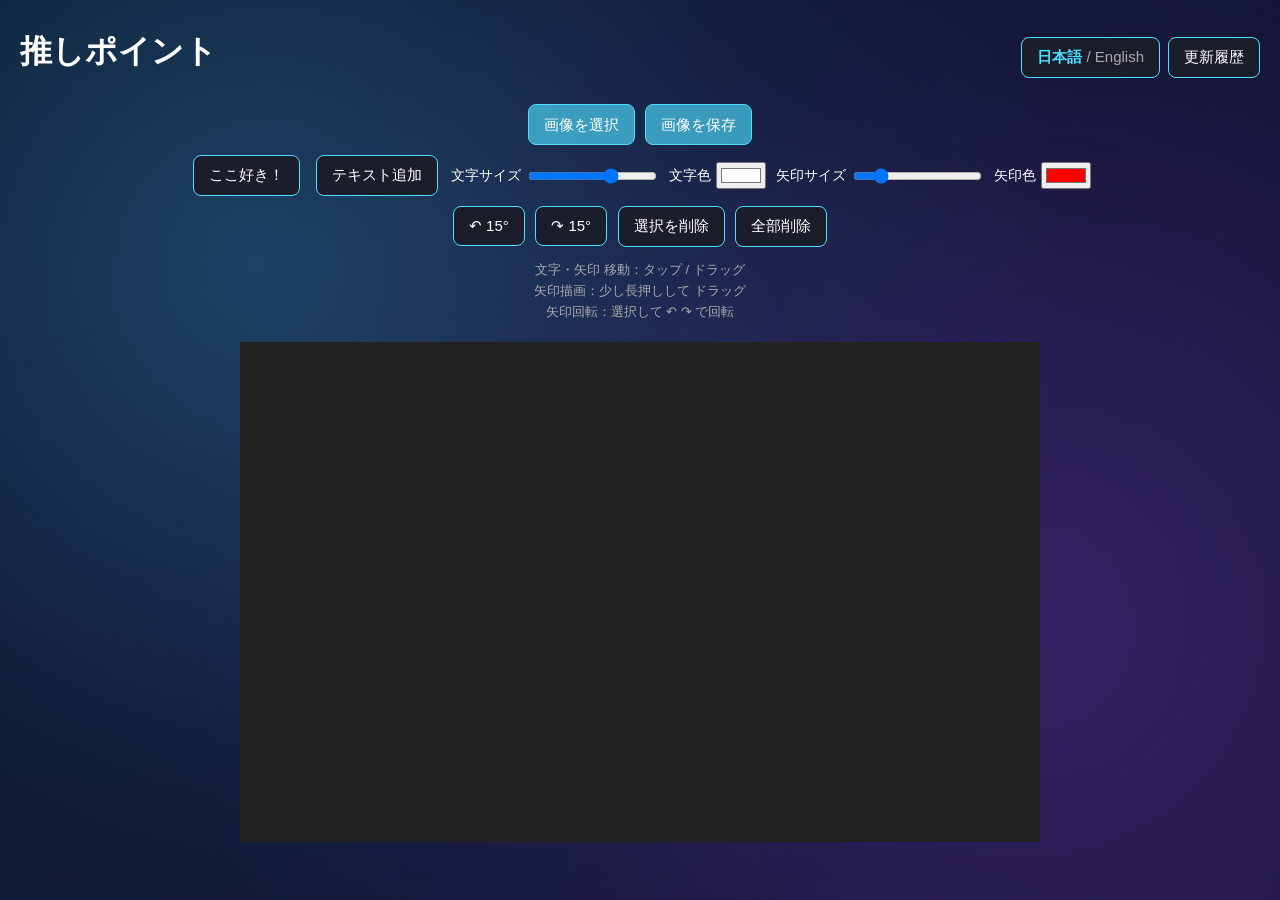
<file: index.html>
<!DOCTYPE html>
<html lang="ja">

<head>
    <meta charset="UTF-8">
    <meta name="viewport" content="width=device-width, initial-scale=1.0">

    <title>推しポイント</title>

    <link rel="stylesheet" href="style.css?v=0.07">
</head>

<body>
    
    <div id="topArea">
        <h1 data-i18n="appTitle">推しポイント</h1>

        <div id="topButtons">
            <button id="languageToggle" aria-label="言語を切り替え">
                <span data-lang-label="ja">日本語</span>
                <span class="languageDivider">/</span>
                <span data-lang-label="en">English</span>
            </button>
            <button id="UpdateHistory_button" data-i18n="updateHistory">更新履歴</button>
        </div>
    </div>

    <div id="mainFunction">
            <label class="imageButton" data-i18n="chooseImage">
                画像を選択
                <input type="file" id="imageInput" accept="image/*">
            </label>

            <button id="saveButton" class="button" data-i18n="saveImage">画像を保存</button>
    </div>

    <div class="toolbar">

        <button id="addText" class="button" data-i18n="quickText">ここ好き！</button>

        <button id="addCustomText" class="button" data-i18n="addCustomText">テキスト追加</button>

        <label>
            <span data-i18n="textSize">文字サイズ</span>
            <input
                type="range"
                id="textSizeSlider"
                min="1"
                max="150"
                value="100"
            >
        </label>

        <label>
            <span data-i18n="textColor">文字色</span>
            <input type="color" id="textColor" value="#ffffff">
        </label>
        

        <label>
            <span data-i18n="arrowSize">矢印サイズ</span>
            <input
                type="range"
                id="arrowSizeSlider"
                min="1"
                max="40"
                value="8"
            >
        </label>

        <label>
            <span data-i18n="arrowColor">矢印色</span>
            <input type="color" id="arrowColor" value="#ff0000">
        </label>

        <div>
            <button id="rotateLeft" class="button">↶ 15°</button>
            <button id="rotateRight" class="button">↷ 15°</button>

            <button id="deleteButton" class="button" data-i18n="deleteSelection">選択を削除</button>

            <button id="clearButton" class="button" data-i18n="clearAll">全部削除</button>

            
        </div>

        <!-- <div id="mainFunction">
            <label class="imageButton">
                画像を選択
                <input type="file" id="imageInput" accept="image/*">
            </label>

            <button id="saveButton" class="button">画像を保存</button>
        </div> -->
        

        <div id="overlay"></div>
        <div id="inputUI">
            <h3 data-i18n="addTextTitle">テキストを追加</h3>
            <input type="text" id="userText_area" placeholder="テキストを入力..." data-i18n-placeholder="textPlaceholder">

            <div>
                <button class="button" id="addText_button" data-i18n="add">追加</button>
                <button class="button" id="cansel_dialog" data-i18n="back">戻る</button>
            </div>
            
        </div>

    </div>

    <p class="hint" data-i18n-html="hint">
        文字・矢印 移動：タップ / ドラッグ<br>
        矢印描画：少し長押しして ドラッグ<br>
        矢印回転：選択して ↶ ↷ で回転<br>
    </p>

    <div id="canvasArea">
        <canvas id="canvas"></canvas>
    </div>

    <script src="script.js?v=0.07"></script>
    

</body>

</html>
</file>
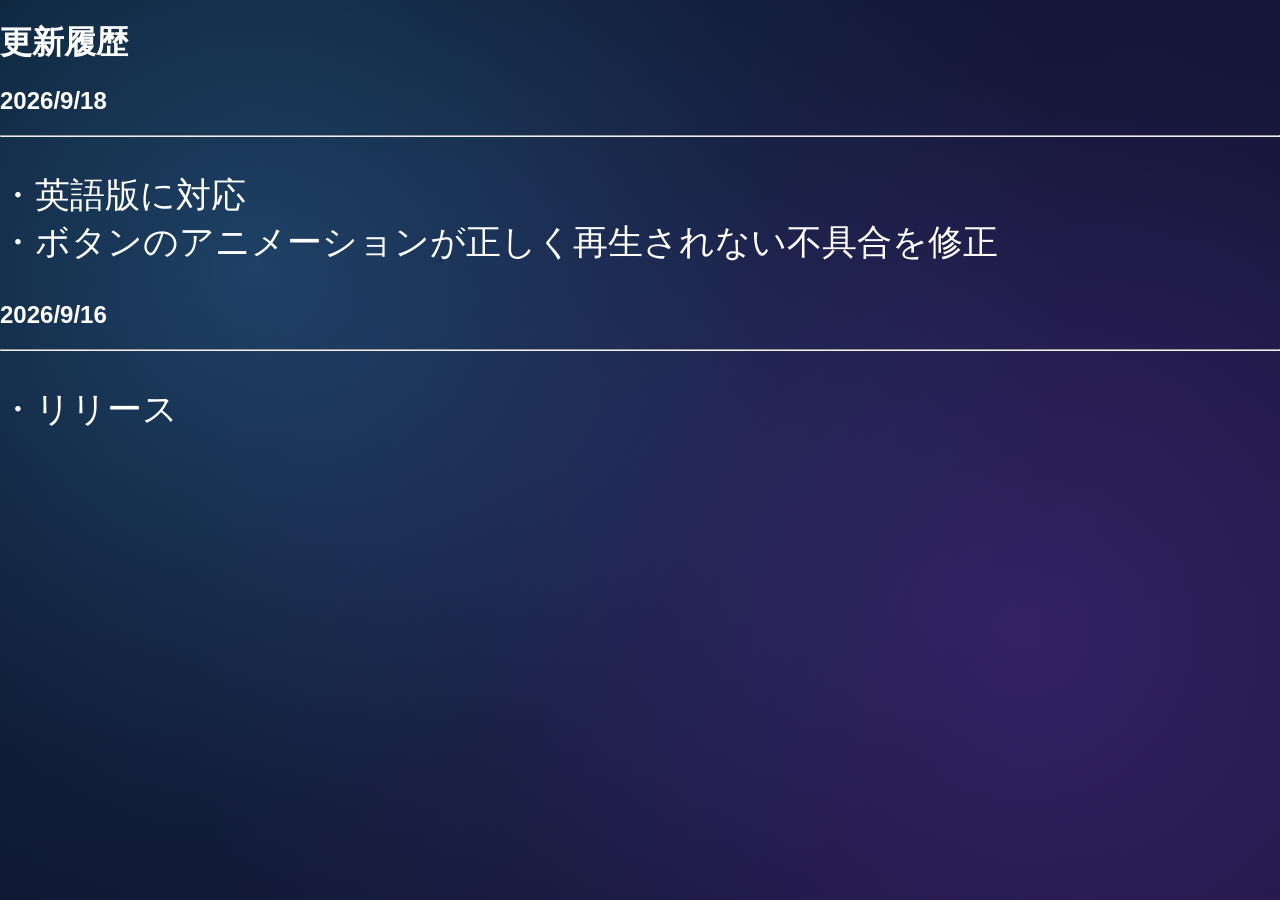
<file: UpdateHistory.html>
<!DOCTYPE html>
<html lang="ja">
<head>
    <meta charset="UTF-8">
    <meta name="viewport" content="width=device-width, initial-scale=0.5">
    <title>更新履歴</title>

    <link rel="stylesheet" href="UpdateHistory.css?v=0.04">
</head>
<body>
    <h1 data-i18n="title">更新履歴</h1>

    <div id="update">

        <div>
            <h2>2026/9/18</h2>
            <hr>
            <p data-i18n-html="englishVersion">
                ・英語版に対応<br>
                ・ボタンのアニメーションが正しく再生されない不具合を修正
            </p>
        </div>

        <div>
            <h2>2026/9/16</h2>
            <hr>
            <p data-i18n-html="release">
                ・リリース<br>
            </p>
        </div>
        
    </div>

    <script>
        const translations = {
            ja: {
                documentTitle: "更新履歴",
                title: "更新履歴",
                release: "・リリース<br>",
                englishVersion:
                    "・英語版に対応<br>" +
                    "・ボタンのアニメーションが正しく再生されない不具合を修正"
            },
            en: {
                documentTitle: "Update History",
                title: "Update History",
                release: "- Released<br>",
                englishVersion:
                    "- Added English support<br>" +
                    "- Fixed an issue where button animations did not play correctly"
            }
        };

        const params = new URLSearchParams(window.location.search);

        const selectedLanguage =
            params.get("lang") === "en" ||
            localStorage.getItem("lovePointsLanguage") === "en"
                ? "en"
                : "ja";

        const translation =
            translations[selectedLanguage];

        document.documentElement.lang =
            selectedLanguage;

        document.title =
            translation.documentTitle;

        document.querySelectorAll("[data-i18n]").forEach(function (element) {
            element.textContent =
                translation[element.dataset.i18n];
        });

        document.querySelectorAll("[data-i18n-html]").forEach(function (element) {
            element.innerHTML =
                translation[element.dataset.i18nHtml];
        });
    </script>
</body>
</html>
</file>
<file: style.css>
* {
    box-sizing: border-box;
}

html,
body {
    touch-action: manipulation;
    
    margin: 0;
    padding: 0;
    min-height: 100%;

    background-color: #11121d;
    color: white;

    font-family: sans-serif;

    background:
        radial-gradient(circle at 20% 30%,
            rgba(80, 180, 255, .28) 0%,
            rgba(80, 180, 255, .16) 24%,
            rgba(80, 180, 255, .06) 44%,
            rgba(80, 180, 255, 0) 68%),
        radial-gradient(circle at 80% 70%,
            rgba(150, 80, 255, .24) 0%,
            rgba(150, 80, 255, .14) 26%,
            rgba(150, 80, 255, .05) 46%,
            rgba(150, 80, 255, 0) 70%),
        linear-gradient(135deg, #071526, #171338);
}

body {
    padding: 20px;
    text-align: center;
}

h1 {
    margin: 10px 0 20px;
}

.toolbar {
    display: flex;
    flex-wrap: wrap;
    justify-content: center;
    align-items: center;

    gap: 10px;

    margin-bottom: 10px;
}

.button
{
    font-size: 15px;
    margin: 0 3px;

    transition: 0.3;
}

button,
.imageButton {
    padding: 10px 15px;

    border: 1px solid #4ddfff;
    border-radius: 8px;

    background-color: #1b1d2b;
    color: white;

    cursor: pointer;

    font-size: 14px;
    
}


button:hover,
.imageButton:hover {
    background-color: #292c3e;
}

#saveButton,
.imageButton,
#saveButton:hover,
.imageButton:hover {
    display: inline-flex;
    align-items: center;
    justify-content: center;
    background-color: #4ddeffa3;
    color: white;
    font-size: 15px;
    line-height: 1.2;
    margin: 10px 0;
    min-height: 41px;
}


#saveButton:active,
.imageButton:active,
.button:active {
    
    transform: scale(0.9);
}

.imageButton input {
    display: none;
}

.toolbar label:not(.imageButton) {
    display: flex;
    align-items: center;
    gap: 5px;

    font-size: 14px;
}

.hint {
    color: #aaa;

    font-size: 13px;
    line-height: 1.6;
}


/* =========================
   Canvas
========================= */

#canvasArea {
    width: 100%;

    margin: 20px auto;

    display: flex;
    justify-content: center;
    align-items: center;

    overflow: hidden;
}

#canvas {
    display: block;
    
    max-width: 100%;
    max-height: calc(100vh - 250px);

    width: auto;
    height: auto;

    background-color: #222;

    touch-action: pan-y pinch-zoom;

    cursor: crosshair;
}


/* テキスト入力欄 */
#overlay {

    display: none;

    position: fixed;

    top: 0;
    left: 0;

    width: 100%;
    height: 100%;

    background: rgba(0, 0, 0, 0.6);

    z-index: 999;
}
#inputUI
{

    display: none;

    position: fixed;

    flex-direction: column;

    top: 50%;
    left: 50%;

    transform: translate(-50%, -50%);

    width: 350px;
    padding: 30px;

    background: rgb(54, 54, 54);

    border-radius: 15px;

    box-shadow: 0 10px 30px rgba(0, 0, 0, 0.4);

    z-index: 1000;

    background:
        radial-gradient(circle at 20% 30%,
            rgba(80, 180, 255, .28) 0%,
            rgba(80, 180, 255, .16) 24%,
            rgba(80, 180, 255, .06) 44%,
            rgba(80, 180, 255, 0) 68%),
        radial-gradient(circle at 80% 70%,
            rgba(150, 80, 255, .24) 0%,
            rgba(150, 80, 255, .14) 26%,
            rgba(150, 80, 255, .05) 46%,
            rgba(150, 80, 255, 0) 70%),
        linear-gradient(135deg, #071526, #171338);
}
#userText_area
{
    height: 50px;
    font-size: 15px;

    padding: 0 15px;

    font-size: 15px;

    border: 2px solid #aaa;
    border-radius: 10px;

    background: white;
    color: black;

    outline: none;

    margin: 10px 0;
}

#mainFunction {
    display: flex;
    justify-content: center;
    align-items: center;
    gap: 10px;
}

#topArea {
    display: flex;
    justify-content: space-between;
    align-items: center;
    gap: 12px;
}

#topButtons {
    display: flex;
    align-items: center;
    gap: 8px;
    flex-shrink: 0;
}

#languageToggle {
    font-size: 15px;
}

#languageToggle[data-language="ja"] [data-lang-label="ja"],
#languageToggle[data-language="en"] [data-lang-label="en"] {
    color: #4ddfff;
    font-weight: bold;
}

#languageToggle[data-language="ja"] [data-lang-label="en"],
#languageToggle[data-language="en"] [data-lang-label="ja"],
.languageDivider {
    color: #aaa;
}
#UpdateHistory_button {
    font-size: 15px;
}

/* =========================
   スマホ
========================= */
@media (max-width: 600px) {
    body {
        padding: 12px 18px 20px;
    }

    h1 {
        margin: 8px 0 22px;
        font-size: 20px;
        line-height: 1.1;
    }

    /* #topArea {
        gap: 16px;
        align-items: flex-start;
    }

    #topButtons {
        flex-wrap: wrap;
        justify-content: flex-end;
        gap: 8px;
    } */

    #topArea {
        gap: 10px;
        align-items: flex-start;
    }

    #topArea h1 {
        flex: 1;
        min-width: 0;
    }

    #topButtons {
        flex-shrink: 1;
    }

    #languageToggle,
    #UpdateHistory_button {
        flex-shrink: 0;
        padding: 12px 14px;
        font-size: 16px;
        border-width: 2px;
    }

    .toolbar {
        position: sticky;
        top: 0;
        z-index: 1000;

        width: min(100%, 360px);
        margin: 0 auto 18px;
        padding: 22px 10px;

        display: flex;
        flex-wrap: wrap;
        justify-content: center;
        gap: 16px 12px;

        background-color: #313131a5;
    }

    .toolbar button,
    .toolbar .imageButton {
        min-height: 44px;
        padding: 10px 14px;
        border-width: 2px;
        border-radius: 12px;
        font-size: 16px;
    }

    #addText,
    #addCustomText {
        width: min(42%, 150px);
    }

    .toolbar label:not(.imageButton) {
        justify-content: center;
        gap: 10px;
        font-size: 16px;
        white-space: nowrap;
    }

    .toolbar label:has(input[type="range"]) {
        width: min(58%, 240px);
    }

    .toolbar label:has(input[type="color"]) {
        width: auto;
    }

    .toolbar input[type="range"] {
        width: min(34vw, 150px);
        max-width: 130px;
    }

    .toolbar input[type="color"] {
        width: 34px;
        height: 34px;
        padding: 0;
        border: 3px solid white;
        border-radius: 50%;
        overflow: hidden;
    }

    .toolbar input[type="color"]::-webkit-color-swatch-wrapper {
        padding: 0;
    }

    .toolbar input[type="color"]::-webkit-color-swatch {
        border: 0;
        border-radius: 50%;
    }

    .toolbar > div:not(#mainFunction):not(#overlay):not(#inputUI) {
        display: flex;
        flex-wrap: wrap;
        justify-content: center;
        gap: 12px;
        width: 100%;
    }

    .toolbar > div:not(#mainFunction):not(#overlay):not(#inputUI) button {
        margin: 0;
    }

    #rotateLeft,
    #rotateRight {
        min-width: 68px;
    }

    #deleteButton,
    #clearButton {
        min-width: 96px;
    }

    #mainFunction {
        width: 100%;
        gap: 14px;
    }

    #saveButton,
    .imageButton,
    #saveButton:hover,
    .imageButton:hover {
        width: min(42%, 150px);
        min-height: 44px;
        margin: 0;
        font-size: 16px;
    }

    .hint {
        font-size: 16px;
    }

}
</file>
<file: UpdateHistory.css>
html,
body
{
    margin: 0;
    padding: 0;
    min-height: 100%;

    background-color: #11121d;
    color: white;

    font-family: sans-serif;

    background:
        radial-gradient(circle at 20% 30%,
            rgba(80, 180, 255, .28) 0%,
            rgba(80, 180, 255, .16) 24%,
            rgba(80, 180, 255, .06) 44%,
            rgba(80, 180, 255, 0) 68%),
        radial-gradient(circle at 80% 70%,
            rgba(150, 80, 255, .24) 0%,
            rgba(150, 80, 255, .14) 26%,
            rgba(150, 80, 255, .05) 46%,
            rgba(150, 80, 255, 0) 70%),
        linear-gradient(135deg, #071526, #171338);
    background-repeat: no-repeat;
    background-attachment: fixed;
    background-size: cover;
}

p
{
    font-size:35px
}
</file>
